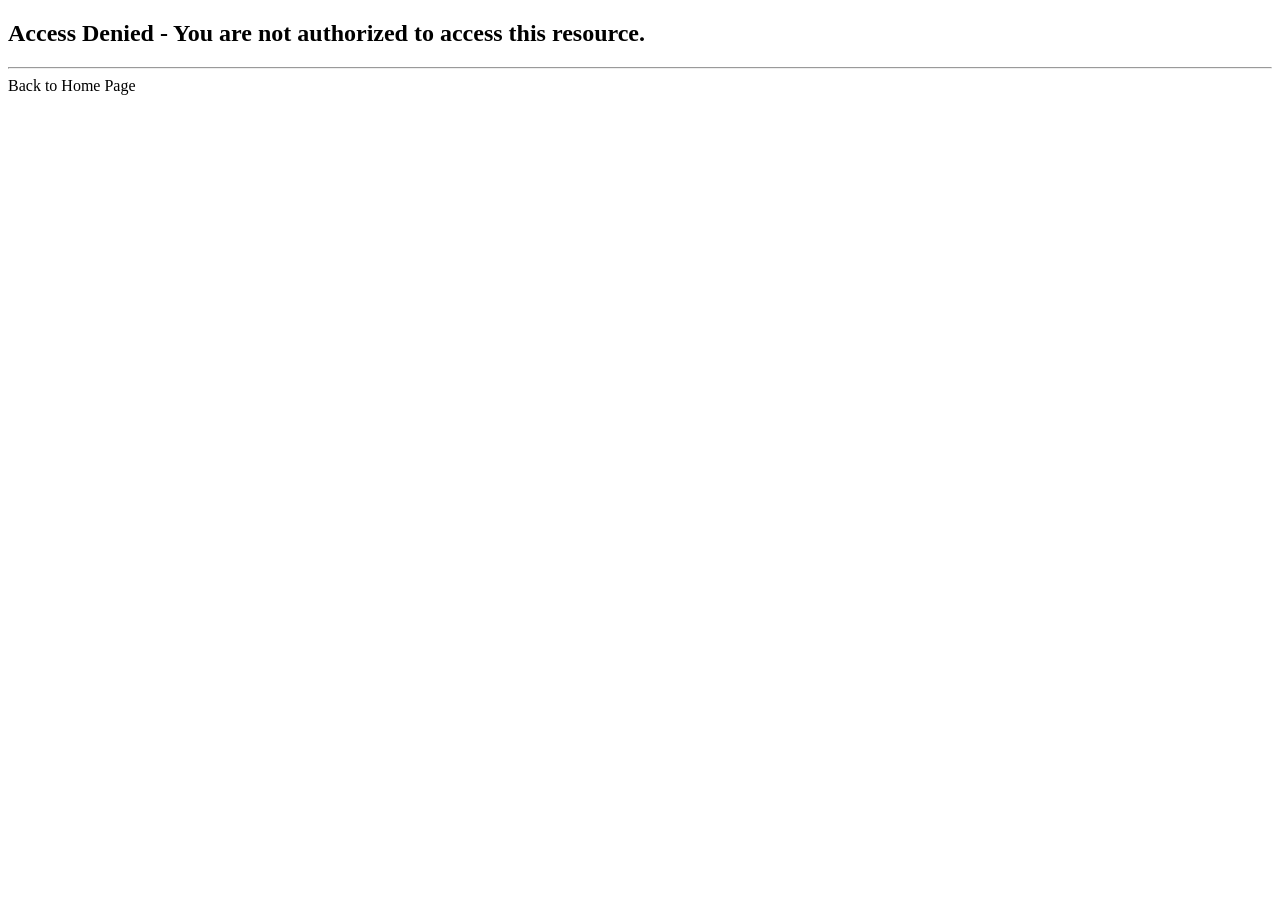
<file: src/main/resources/templates/access-denied.html>
<!DOCTYPE html>
<html>
<head>
<meta charset="ISO-8859-1">
	<title>luv2code - Access Denied</title>
</head>

<body>

	<h2>Access Denied - You are not authorized to access this resource.</h2>

	<hr>
	
	<a th:href="@{/}">Back to Home Page</a>
	
</body>

</html>
</file>
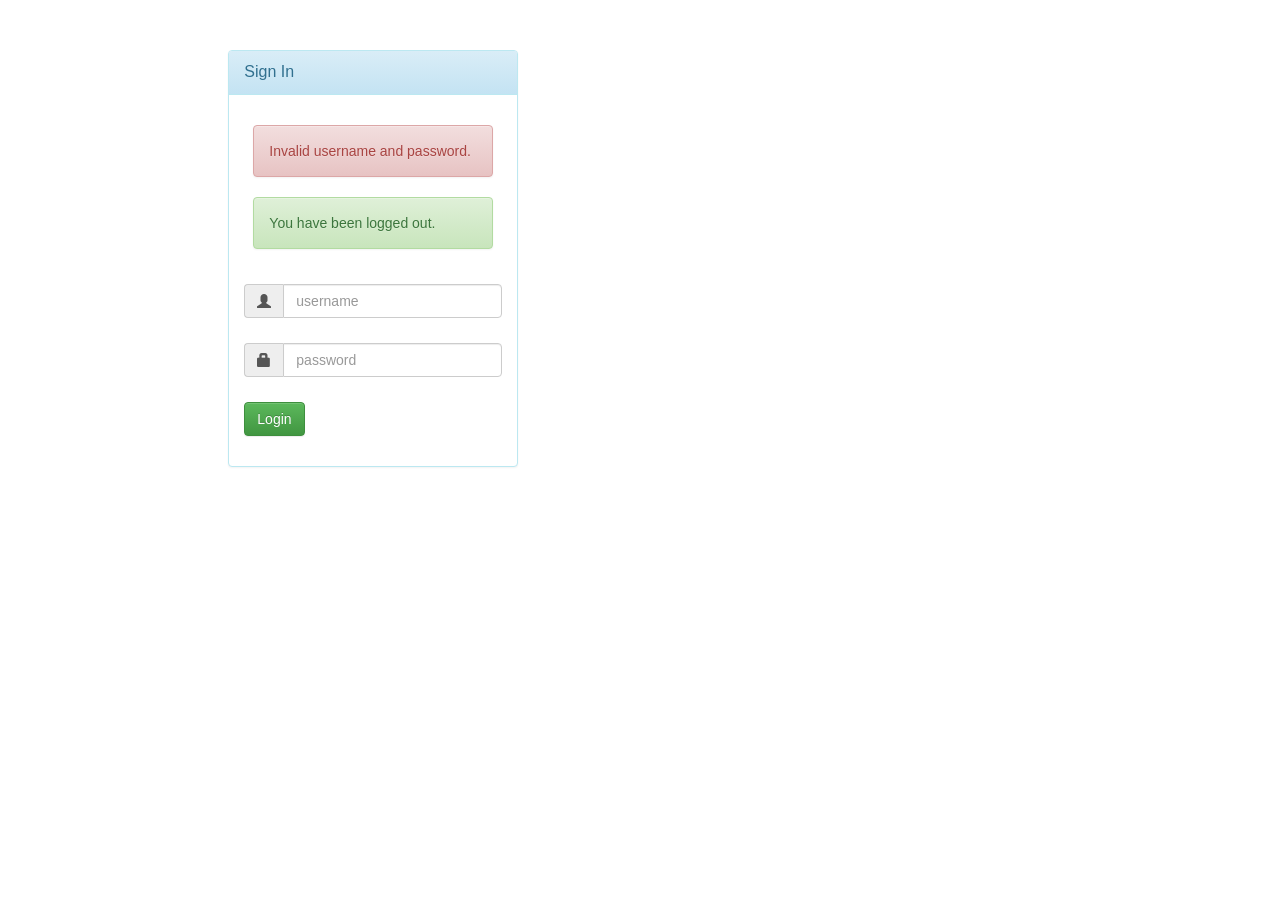
<file: src/main/resources/templates/fancy-login.html>
<!DOCTYPE html>
<html xmlns:th="http://www.thymeleaf.org">

<head>
	<title>Login Page</title>
 <!-- Required meta tags -->
    <meta charset="utf-8">
    <meta name="viewport" content="width=device-width, initial-scale=1, shrink-to-fit=no">

	<!-- Latest compiled and minified CSS -->
	<link rel="stylesheet" href="https://stackpath.bootstrapcdn.com/bootstrap/3.4.1/css/bootstrap.min.css" integrity="sha384-HSMxcRTRxnN+Bdg0JdbxYKrThecOKuH5zCYotlSAcp1+c8xmyTe9GYg1l9a69psu" crossorigin="anonymous">

	<!-- Optional theme -->
	<link rel="stylesheet" href="https://stackpath.bootstrapcdn.com/bootstrap/3.4.1/css/bootstrap-theme.min.css" integrity="sha384-6pzBo3FDv/PJ8r2KRkGHifhEocL+1X2rVCTTkUfGk7/0pbek5mMa1upzvWbrUbOZ" crossorigin="anonymous">

	<!-- Latest compiled and minified JavaScript -->
	<script src="https://stackpath.bootstrapcdn.com/bootstrap/3.4.1/js/bootstrap.min.js" integrity="sha384-aJ21OjlMXNL5UyIl/XNwTMqvzeRMZH2w8c5cRVpzpU8Y5bApTppSuUkhZXN0VxHd" crossorigin="anonymous"></script>
</head>

<body class="center">

	<div>
		
		<div id="loginbox" style="margin-top: 50px;"
			class="mainbox col-md-3 col-md-offset-2 col-sm-6 col-sm-offset-2">
			
			<div class="panel panel-info">

				<div class="panel-heading">
					<div class="panel-title">Sign In</div>
				</div>

				<div style="padding-top: 30px" class="panel-body">

					<!-- Login Form -->
					<form th:action="@{/authenticateTheUser}" 
						  method="POST" class="form-horizontal">

					    <!-- Place for messages: error, alert etc ... -->
					    <div class="form-group">
					        <div class="col-xs-15">
					            <div>
								
									<!-- Check for login error -->
								
									<div th:if="${param.error}">
										
										<div class="alert alert-danger col-xs-offset-1 col-xs-10">
											Invalid username and password.
										</div>
		
									</div>
										
									<!-- Check for logout -->

									<div th:if="${param.logout}">
										            
										<div class="alert alert-success col-xs-offset-1 col-xs-10">
											You have been logged out.
										</div>
								    
									</div>
									
					            </div>
					        </div>
					    </div>

						<!-- User name -->
						<div style="margin-bottom: 25px" class="input-group">
							<span class="input-group-addon"><i class="glyphicon glyphicon-user"></i></span> 
							
							<input type="text" name="username" placeholder="username" class="form-control">
						</div>

						<!-- Password -->
						<div style="margin-bottom: 25px" class="input-group">
							<span class="input-group-addon"><i class="glyphicon glyphicon-lock"></i></span> 
							
							<input type="password" name="password" placeholder="password" class="form-control" >
						</div>

						<!-- Login/Submit Button -->
						<div style="margin-top: 10px" class="form-group">						
							<div class="col-sm-6 controls">
								<button type="submit" class="btn btn-success">Login</button>
							</div>
						</div>
						
					</form>

				</div>

			</div>

		</div>

	</div>
</body>
</html>
</file>
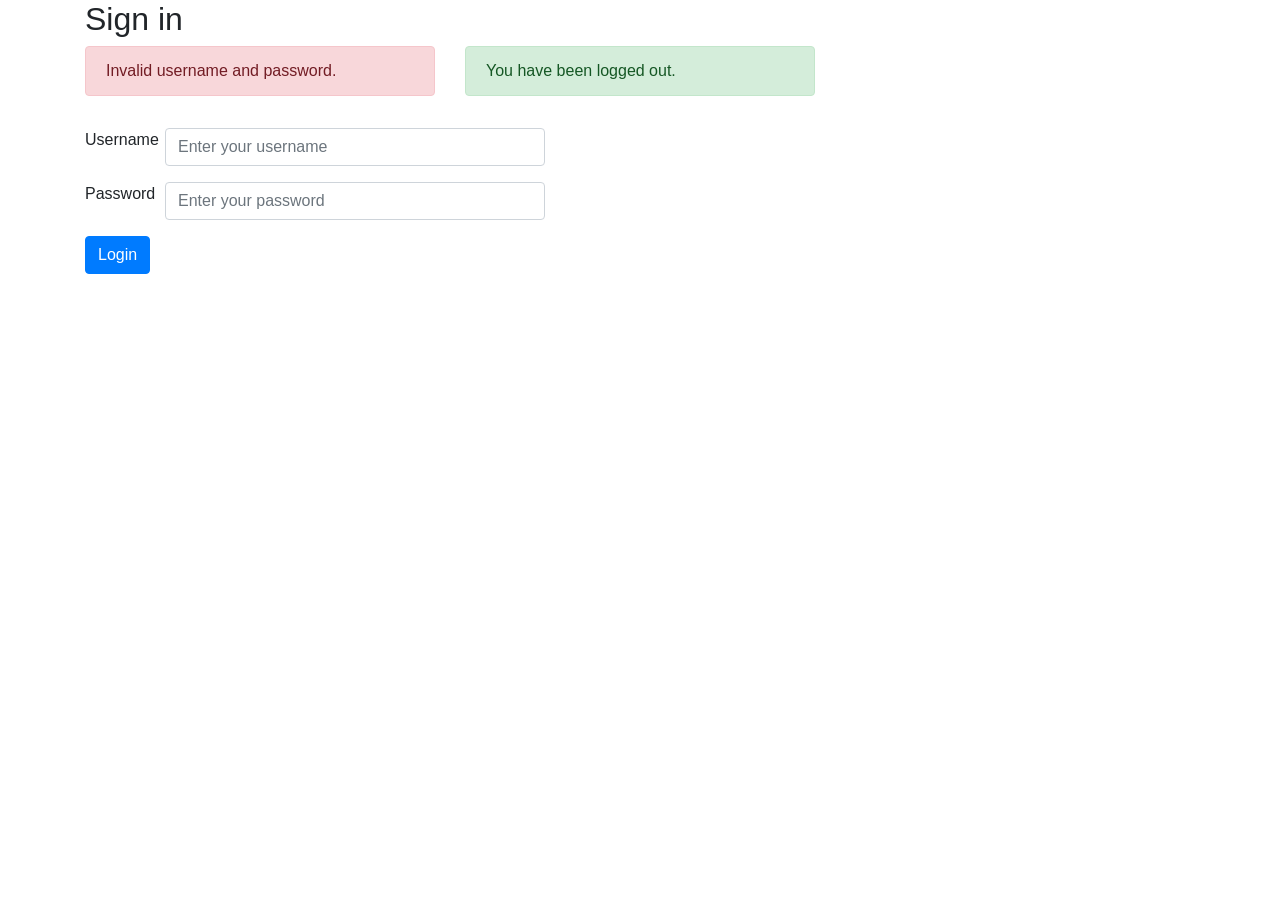
<file: src/main/resources/templates/login.html>
<!DOCTYPE html>
<html xmlns:th="http://www.thymeleaf.org">
<head>
<!-- Required meta tags -->
    <meta charset="utf-8">
    <meta name="viewport" content="width=device-width, initial-scale=1, shrink-to-fit=no">

    <!-- Bootstrap CSS -->
    <link rel="stylesheet" href="https://stackpath.bootstrapcdn.com/bootstrap/4.2.1/css/bootstrap.min.css" integrity="sha384-GJzZqFGwb1QTTN6wy59ffF1BuGJpLSa9DkKMp0DgiMDm4iYMj70gZWKYbI706tWS" crossorigin="anonymous">

	<title>Login Page</title>

</head>
<body>

	<div class = "container">
         <h2>Sign in</h2>
         <form th:action="@{/authenticateTheUser}" 
						  method="POST">
			<!-- Place for messages: error, alert etc ... -->
			<div class="form-group">
					<div class="row">
									
						<!-- Check for login error -->
									
						<div class="col-sm-4" th:if="${param.error}">
											
								<div class="alert alert-danger col-xs-offset-1 col-xs-10">
									Invalid username and password.
								</div>
			
						</div>
											
						<!-- Check for logout -->
	
						<div class="col-sm-4" th:if="${param.logout}">
											            
								<div class="alert alert-success col-xs-offset-1 col-xs-10">
									You have been logged out.
								</div>
									    
						</div>
										
					</div>
			</div>	  
							  
            <div class = "form-group">
               <div class="row">
               	<label class="col-sm-1" for = "username">Username</label>
               	<input type = "text" class = "form-control col-sm-4" 
                  id = "username" name="username" aria-describedby = "username" 
                  placeholder = "Enter your username">
               </div>   
            </div>
            
            <div class = "form-group">
              	<div class="row">
               		<label class="col-sm-1" for = "password">Password</label>
                  	<input type = "password" class = "form-control col-sm-4" 
                     id = "password" name = "password" placeholder = "Enter your password">
                </div>
            </div>
            
            <button type = "submit" class = "btn btn-primary">Login</button>
         </form>
    </div>
	
	<!-- Optional JavaScript -->
    <!-- jQuery first, then Popper.js, then Bootstrap JS -->
    <script src="https://code.jquery.com/jquery-3.3.1.slim.min.js" integrity="sha384-q8i/X+965DzO0rT7abK41JStQIAqVgRVzpbzo5smXKp4YfRvH+8abtTE1Pi6jizo" crossorigin="anonymous"></script>
    <script src="https://cdnjs.cloudflare.com/ajax/libs/popper.js/1.14.6/umd/popper.min.js" integrity="sha384-wHAiFfRlMFy6i5SRaxvfOCifBUQy1xHdJ/yoi7FRNXMRBu5WHdZYu1hA6ZOblgut" crossorigin="anonymous"></script>
    <script src="https://stackpath.bootstrapcdn.com/bootstrap/4.2.1/js/bootstrap.min.js" integrity="sha384-B0UglyR+jN6CkvvICOB2joaf5I4l3gm9GU6Hc1og6Ls7i6U/mkkaduKaBhlAXv9k" crossorigin="anonymous"></script>
</body>
</html>
</file>
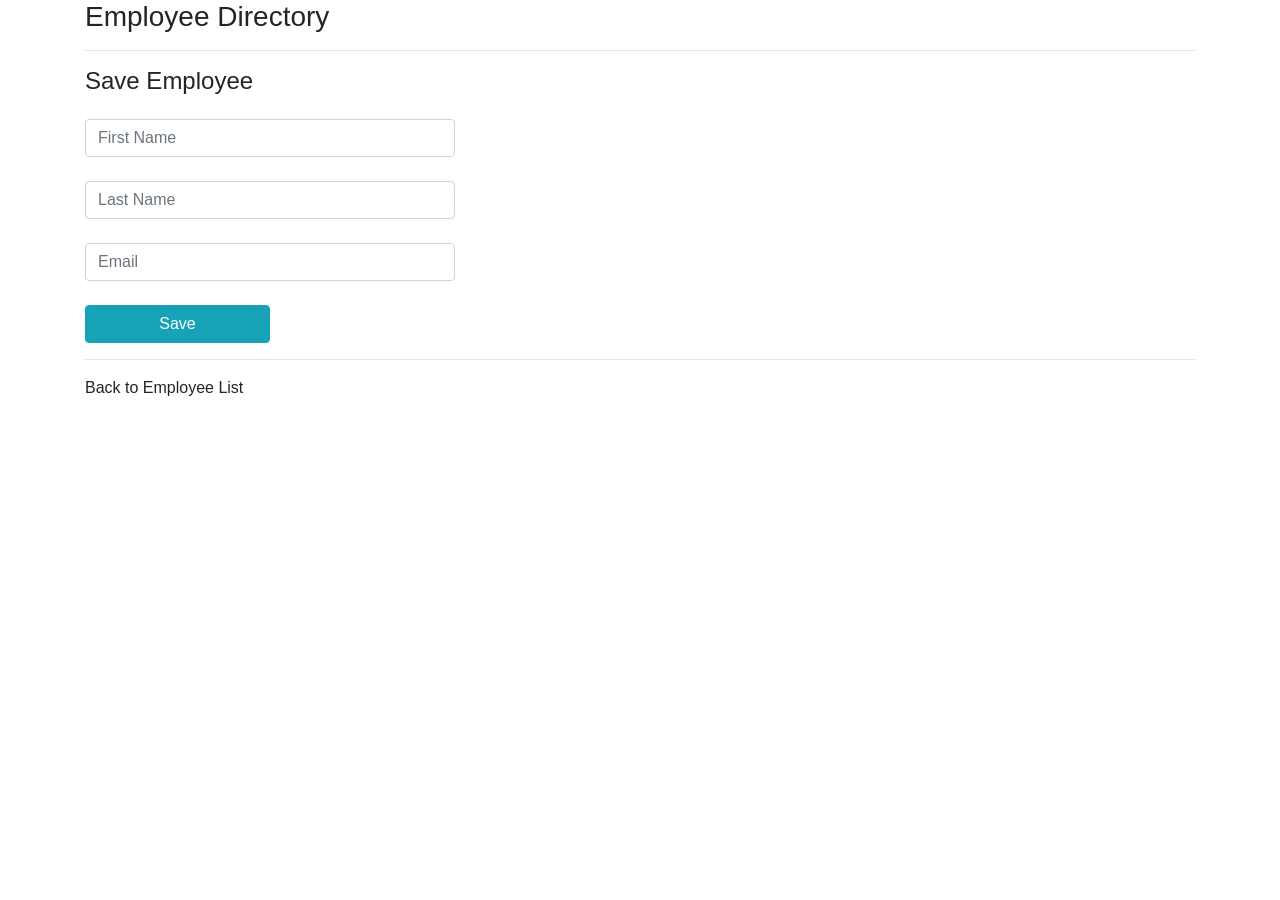
<file: src/main/resources/templates/employees/employee-form.html>
<!DOCTYPE html>
<html lang="eng" xmlns:th="http://www.thymeleaf.org">
<head>
<meta charset="ISO-8859-1">
  <!-- Required meta tags -->
    <meta charset="utf-8">
    <meta name="viewport" content="width=device-width, initial-scale=1, shrink-to-fit=no">

    <!-- Bootstrap CSS -->
    <link rel="stylesheet" href="https://stackpath.bootstrapcdn.com/bootstrap/4.2.1/css/bootstrap.min.css" integrity="sha384-GJzZqFGwb1QTTN6wy59ffF1BuGJpLSa9DkKMp0DgiMDm4iYMj70gZWKYbI706tWS" crossorigin="anonymous">

<title>Save Employee</title>
</head>

<body>

	<div class="container">
	
		<h3>Employee Directory</h3>
		<hr>
		
		<p class="h4 mb-4"> Save Employee </p>
		
	
		<form action="#" th:action="@{/employees/save}"
						 th:object="${employee}" method="POST">
						 
			<!-- Add hidden form field to handle update -->			 
			<input type="hidden" th:field="*{id}"/>			 
						 
			<input type="text" th:field="*{firstName}"
						class="form-control mb-4 col-4" placeholder="First Name"/>				 

			<input type="text" th:field="*{lastName}"
						class="form-control mb-4 col-4" placeholder="Last Name"/>			

			<input type="text" th:field="*{email}"
						class="form-control mb-4 col-4" placeholder="Email"/>
						
						
			<button type="submit" class="btn btn-info col-2">Save</button>				
		
		</form>
		
		<hr>

		<a th:href="@{/employees/list}">Back to Employee List</a>
	
	</div>
	


</body>
</html>
</file>
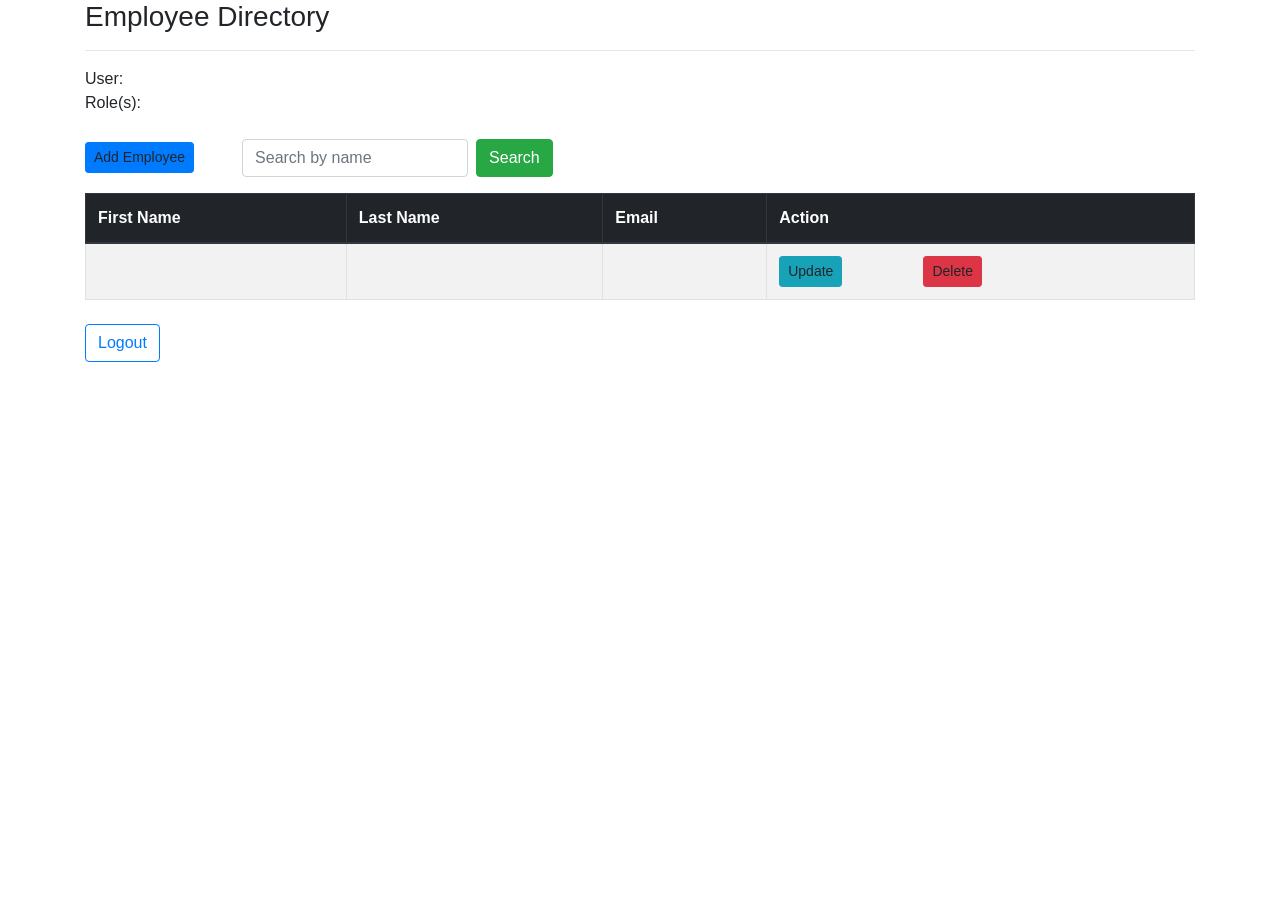
<file: src/main/resources/templates/employees/list-employees.html>
<!DOCTYPE html>
<html lang="eng" xmlns:th="http://www.thymeleaf.org"
				 xmlns:sec="http://www.thymeleaf.org/thymeleaf-extras-springsecurity5">

<head>
  <!-- Required meta tags -->
    <meta charset="utf-8">
    <meta name="viewport" content="width=device-width, initial-scale=1, shrink-to-fit=no">

    <!-- Bootstrap CSS -->
    <link rel="stylesheet" href="https://stackpath.bootstrapcdn.com/bootstrap/4.2.1/css/bootstrap.min.css" integrity="sha384-GJzZqFGwb1QTTN6wy59ffF1BuGJpLSa9DkKMp0DgiMDm4iYMj70gZWKYbI706tWS" crossorigin="anonymous">

<title>Employee Directory</title>
</head>
<body>

	<div class="container">

		<h3>Employee Directory</h3>
		<hr>
		
		<div>
			User: <span sec:authentication="name"></span>
			<br>
			Role(s): <span sec:authentication="principal.authorities"></span>
			<br><br>
		</div>
		
		<!-- Add a button add employee  -->
		<form th:action="@{/employees/search}" class="form-inline">
		
			<a th:href="@{/employees/showFormForAdd}"
				class="btn btn-primary btn-sm mb-3">
			Add Employee
			</a>
		
			<input class="form-control  ml-5 mr-sm-2 mb-3" type="search" name="employeeName" placeholder="Search by name" />

			<button class="btn btn-success mb-3" type="submit">Search</button>
			
    	</form>
    	
		<table class="table table-bordered table-striped">
		
		
			<thead class="thead-dark">
			
				<tr>
					<th>First Name</th>
					<th>Last Name</th>
					<th>Email</th>
					<th>Action</th>
				</tr>
			
			</thead>
		
			<tbody>
			
				<tr th:each="tempEmployee : ${employees}">
				
					<td th:text="${tempEmployee.firstName}" />
					<td th:text="${tempEmployee.lastName}" />
					<td th:text="${tempEmployee.email}" />
										
					<!-- Add update button/link -->
					<td>
					
						<div class="row"> 
					
							<div class="col-sm-4" sec:authorize="hasAnyRole('ROLE_MANAGER', 'ROLE_ADMIN')">
							
								<a th:href="@{/employees/showFormForUpdate(employeeId=${tempEmployee.id})}"
									class="btn btn-info btn-sm">
									Update
								</a>
							
							</div>
							
	
							<!-- Add delete button/link -->
						
							<div class="col-sm-4" sec:authorize="hasRole('ROLE_ADMIN')"> 
												
								<a th:href="@{/employees/delete(employeeId=${tempEmployee.id})}"
									class="btn btn-danger btn-sm"
									onclick="if (!(confirm('Are you sure you want to delete this employee?'))) return false ">
									Delete
								</a>
								
							</div>	
						
						</div>
					
					</td>
				
				</tr>
			
			</tbody>
		
		</table>
		
			<!-- Add a logout button -->
		<form action="#" th:action="@{/logout}" 
			   method="POST">
	
			<input type="submit" value="Logout" class="btn btn-outline-primary mt-2" />
	
		</form>
		
	</div>

	<br>

</body>
</html>
</file>
